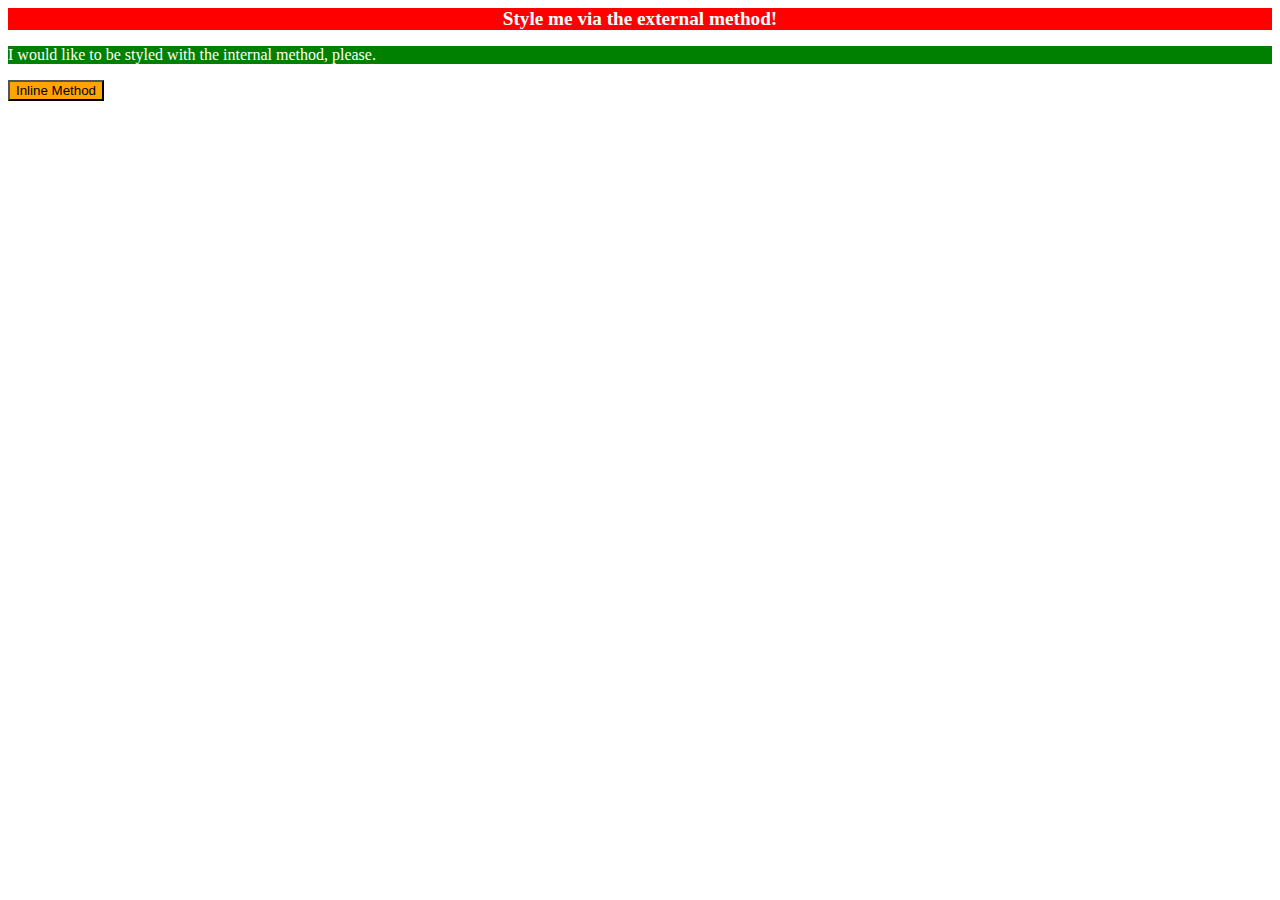
<file: foundations/01-css-methods/index.html>
<!DOCTYPE html>
<html lang="en">
  <head>
    <meta charset="UTF-8">
    <meta http-equiv="X-UA-Compatible" content="IE=edge">
    <meta name="viewport" content="width=device-width, initial-scale=1.0">
    <link rel="stylesheet" href="styles.css">
    <title>Methods for Adding CSS</title>
    <style>
      p {
      background-color: green;
      color: white;
      font-size: medium;
    }
    </style>
    
  </head>
  <body>
    <div>Style me via the external method!</div>
    <p >I would like to be styled with the internal method, please.</p>
    <button style="background-color:orange" ;">Inline Method</button>
  </body>
</html>
</file>
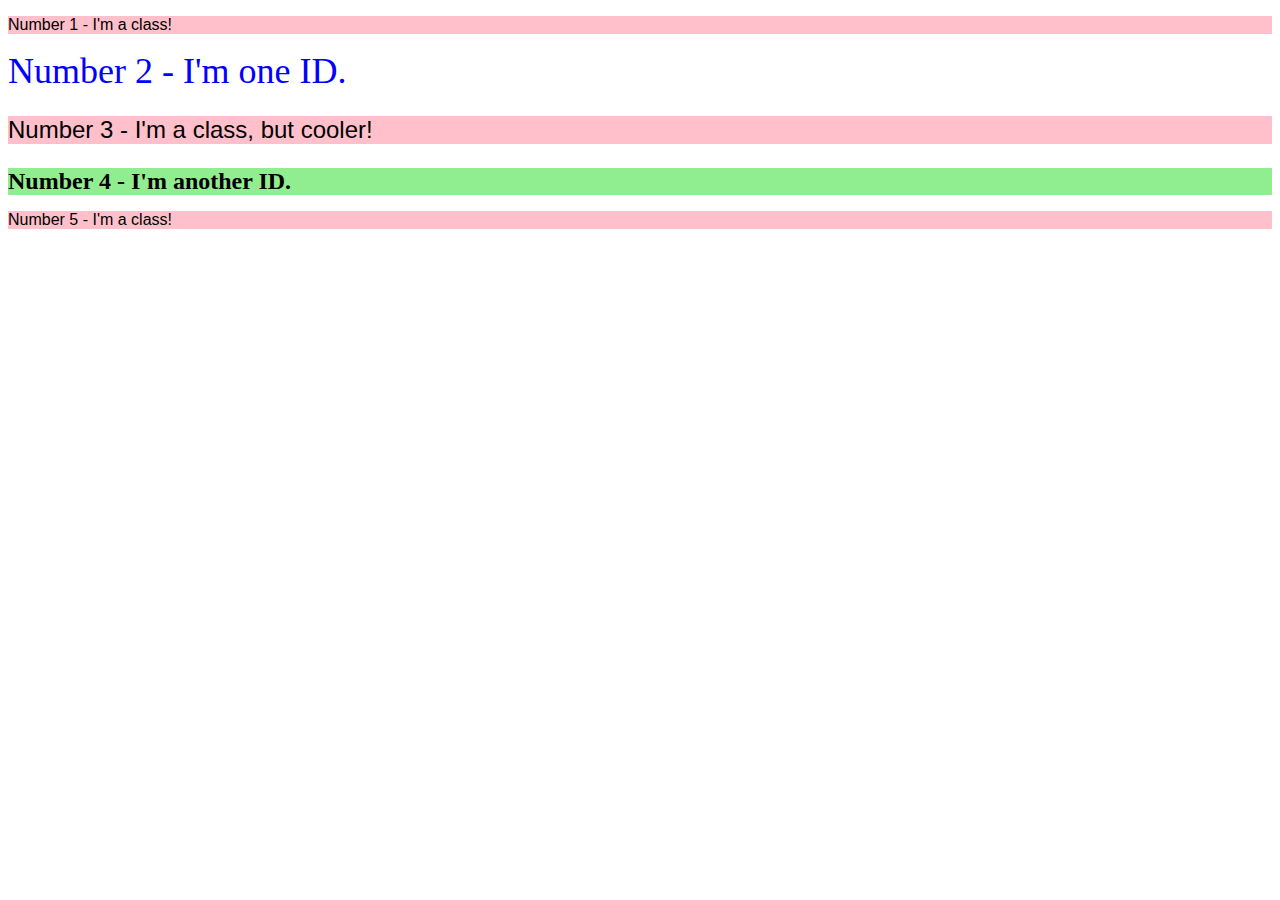
<file: foundations/02-class-id-selectors/index.html>
<!DOCTYPE html>
<html lang="en">
  <head>
    <meta charset="UTF-8">
    <meta http-equiv="X-UA-Compatible" content="IE=edge">
    <meta name="viewport" content="width=device-width, initial-scale=1.0">
    <title>Class and ID Selectors</title>
    <link rel="stylesheet" href="style.css">
  </head>
  <body>
    <p>Number 1 - I'm a class!</p>
    <div id="two">Number 2 - I'm one ID.</div>
    <p id="three">Number 3 - I'm a class, but cooler!</p>
    <div id="four">Number 4 - I'm another ID.</div>
    <p id="five">Number 5 - I'm a class!</p>
  </body>
</html>
</file>
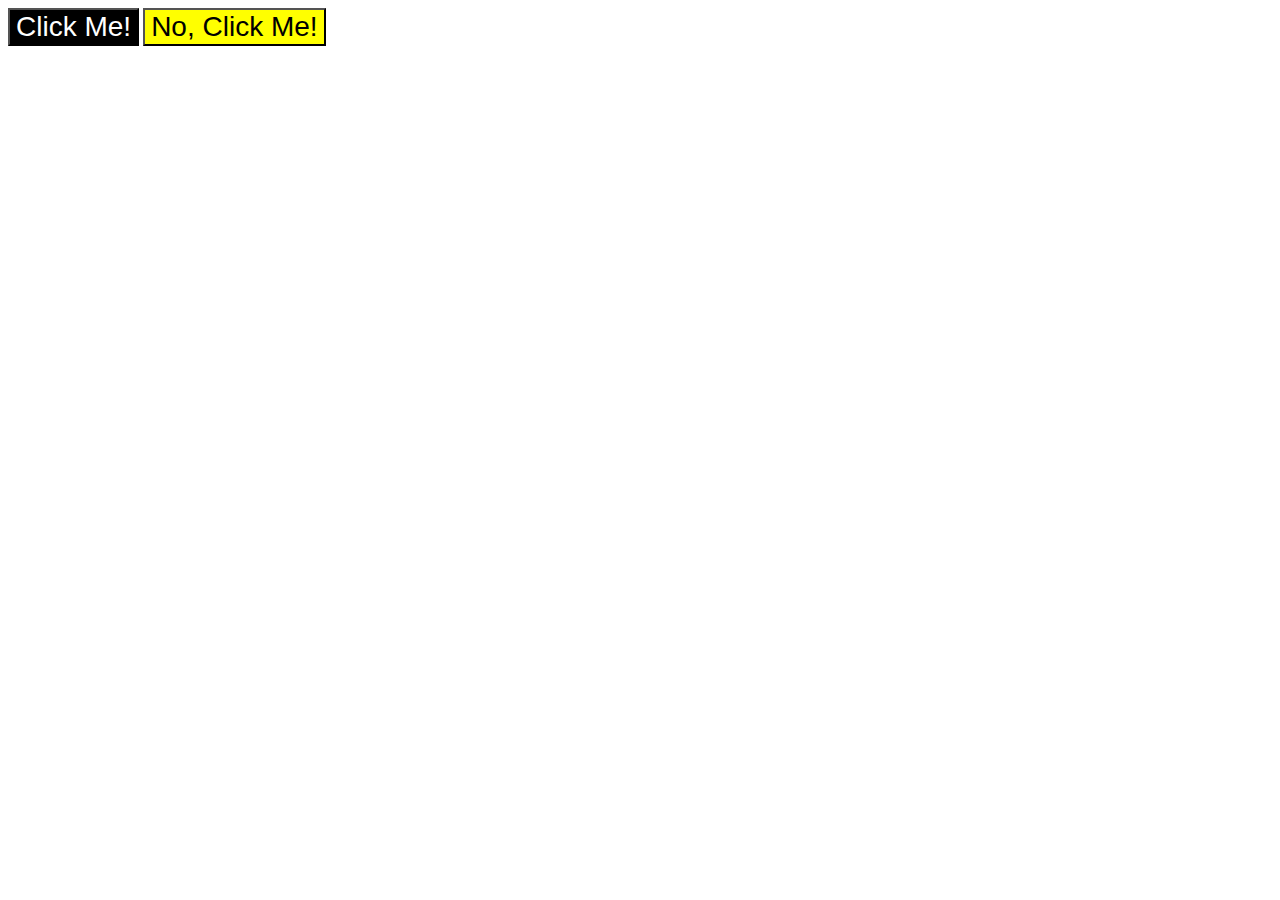
<file: foundations/03-grouping-selectors/index.html>
<!DOCTYPE html>
<html lang="en">
  <head>
    <meta charset="UTF-8">
    <meta http-equiv="X-UA-Compatible" content="IE=edge">
    <meta name="viewport" content="width=device-width, initial-scale=1.0">
    <title>Grouping Selectors</title>
    <link rel="stylesheet" href="style.css">
  </head>
  <body>
    <button class="black">Click Me!</button>
    <button class="yellow">No, Click Me!</button>
  </body>
</html>
</file>
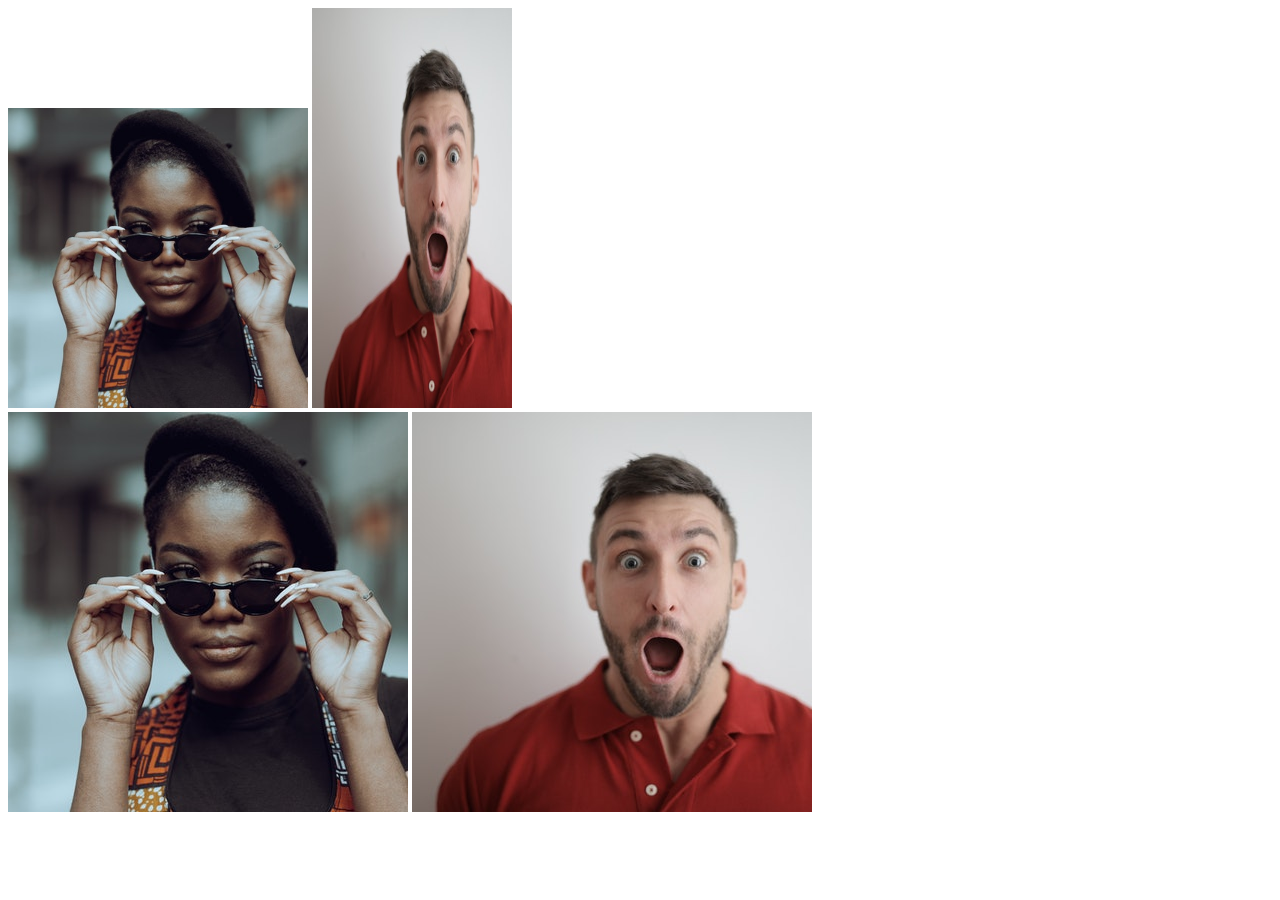
<file: foundations/04-chaining-selectors/index.html>
<!DOCTYPE html>
<html lang="en">
  <head>
    <meta charset="UTF-8">
    <meta http-equiv="X-UA-Compatible" content="IE=edge">
    <meta name="viewport" content="width=device-width, initial-scale=1.0">
    <title>Chaining Selectors</title>
    <link rel="stylesheet" href="style.css">
  </head>
  <body>
    <!-- Check image source path. Review Foundations lesson - Links and Images -->
    <!-- Use the classes BELOW this line -->
    <div>
      <img class="avatar proportioned" src="./images/pexels-katho-mutodo-8434791.jpg" alt="Woman with glasses">
      <img class="avatar distorted" src="./images/pexels-andrea-piacquadio-3777931.jpg" alt="Man with surprised expression">
    </div>
    <!-- Use the classes ABOVE this line -->
    <div>
      <img class="original proportioned" src="./images/pexels-katho-mutodo-8434791.jpg" alt="Woman with glasses">
      <img class="original distorted" src="./images/pexels-andrea-piacquadio-3777931.jpg" alt="Man with surprised expression">
    </div>
  </body>
</html>
</file>
<file: foundations/01-css-methods/styles.css>
div {
    background-color: red;
    color: white;
    font-weight: bold;
    font-size: larger;
    font-family: Cambria, Cochin, Georgia, Times, 'Times New Roman', serif;
    text-align: center;
}
</file>
<file: foundations/02-class-id-selectors/style.css>
p {
    background-color: pink;
    font-family: Verdana, DejaVu-Sans, sans-serif;

}

div {

}

#two {
    font-size: 36px;
    color: blue;
}

#three {
    font-size: 24px;
}

#four {
    font-size: 24px;
    background-color: lightgreen;
    font-weight: bold;
}

#five {

}
</file>
<file: foundations/03-grouping-selectors/style.css>
.black, .yellow {
    font-size: 28px;
    font-family: 'Helvetica', 'Times New Roman', 'sans-serif';
}

.black {
    background-color:black;
    color: white;
}

.yellow {
    background-color: yellow;
}
</file>
<file: foundations/04-chaining-selectors/style.css>
/* Add CSS Styling */
.avatar.proportioned {
    height: auto;
    width: 300px;
  }
  
  .avatar.distorted {
    height: 400px;
    width: 200px;
  }
</file>
